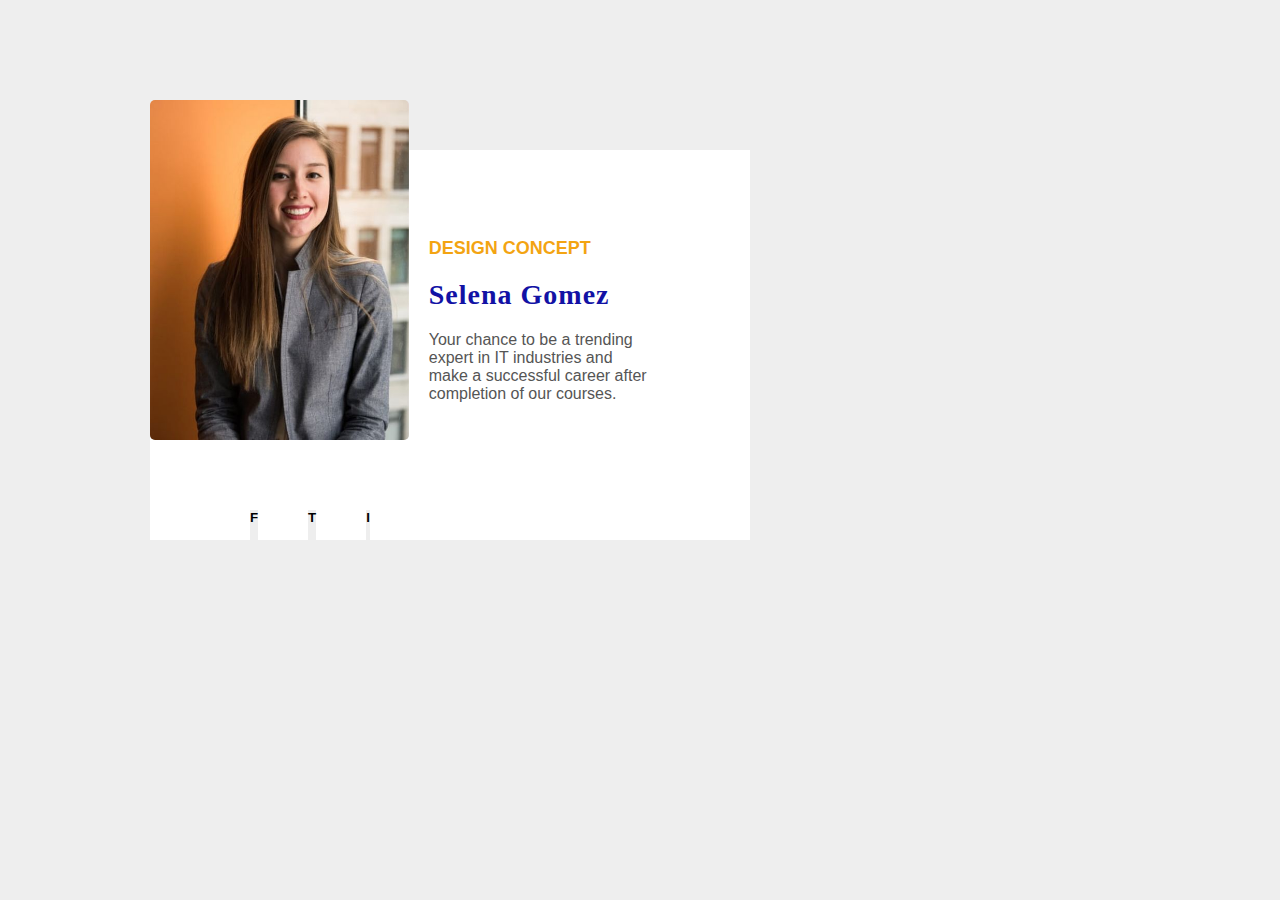
<file: index.html>
<!DOCTYPE html>
<html lang="en">
  <head>
    <meta charset="UTF-8" />
    <meta name="viewport" content="width=device-width, initial-scale=1.0" />
    <title>Document</title>
    <link rel="stylesheet" href="/styles.css" />
  </head>
  <body>
    <article class="instructor">
      <div class="instructor-main-info">
        <img
          src="/selena.jpeg"
          class="instructor-img"
          alt="This is a instructor"
          width="280px"
          height="340px"
        />
        <div class="instructor-about">
          <span class="instructor-job-title">design concept</span>
          <span class="instructor-fullname">selena gomez</span>
          <p class="instructor-text">
            Your chance to be a trending expert in IT industries and make a
            successful career after completion of our courses.
          </p>
        </div>
      </div>
      <div class="icons">
        <h5>F</h5>
        <h5>T</h5>
        <h5>I</h5>
      </div>
    </article>
  </body>
</html>
</file>
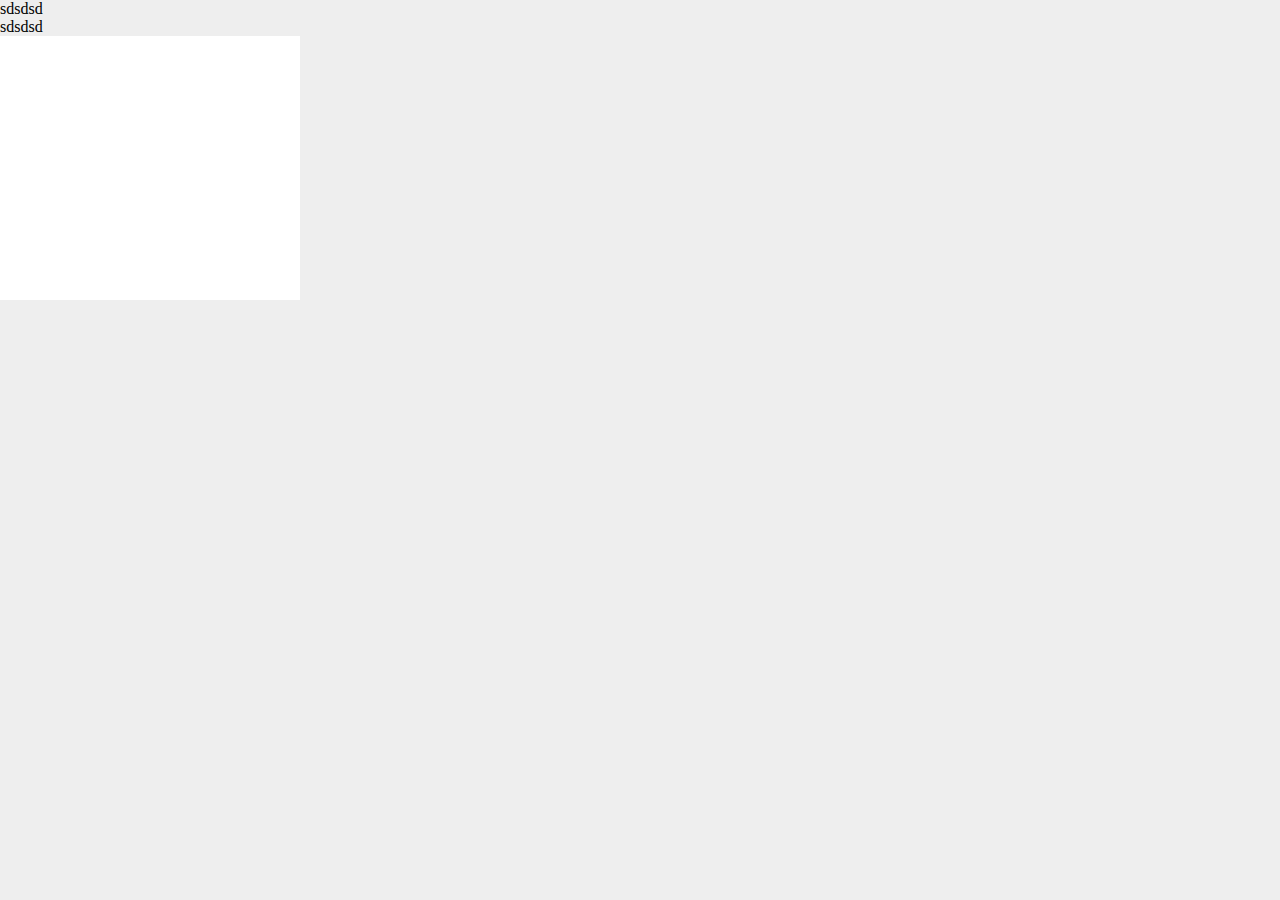
<file: test.html>
<!DOCTYPE html>
<html lang="en">
  <head>
    <meta charset="UTF-8" />
    <meta name="viewport" content="width=device-width, initial-scale=1.0" />
    <title>Document</title>
    <link rel="stylesheet" href="./test.css" />
  </head>
  <body>
    <div class="container">
      <div class="main">sdsdsd</div>
      <div class="secondary">sdsdsd</div>
    </div>
  </body>
</html>
</file>
<file: styles.css>
* {
  margin: 0;
  padding: 0;
  box-sizing: border-box;
  background-color: #eee;
  font-family: sans-serif;
}

.instructor {
  position: relative;
  background-color: #fff;
  margin-top: 150px;
  margin-left: 150px;
  display: flex;
  flex-direction: column;
  gap: 20px;
  max-width: 600px;
}

.instructor-main-info {
  background-color: #fff;
  display: flex;
  gap: 20px;
  max-width: 500px;
}

.instructor-img {
  /* position: absolute; */
  transform: translate(0, -50px);
  border-radius: 5px;
}

.instructor-about {
  background-color: #fff;
  display: flex;
  flex-direction: column;
  justify-content: center;
  gap: 20px;
}

.instructor-job-title {
  background-color: #fff;
  text-transform: uppercase;
  font-weight: bold;
  font-size: 18px;
  color: #f3a412;
}

.instructor-fullname {
  background-color: #fff;
  font-family: serif;
  color: #1212a5;
  text-transform: capitalize;
  font-weight: bold;
  font-size: 28px;
  letter-spacing: 1px;
}

.instructor-text {
  background-color: #fff;
  color: #555;
}

.icons {
  background-color: #fff;
  height: 30px;
  max-width: 800px;
  display: flex;
  padding-left: 100px;
  gap: 50px;
  /* justify-content: space-between; */
}
</file>
<file: test.css>
* {
  margin: 0;
  padding: 0;
  box-sizing: border-box;
  background-color: #eee;
}

.container {
  width: 300px;
  height: 300px;
  background-color: #fff;
}
</file>
